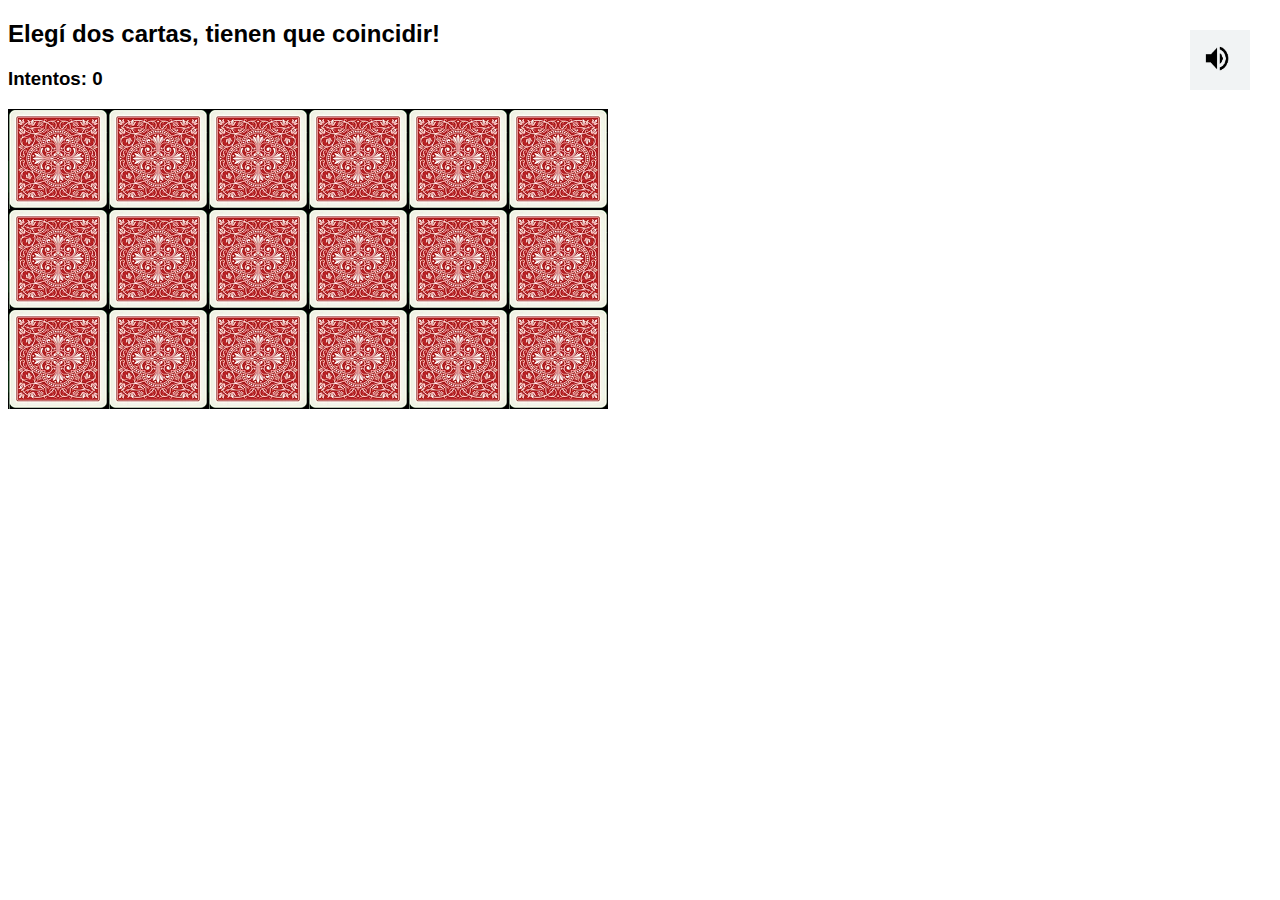
<file: index.html>
<!DOCTYPE html>
<html lang="en" dir="ltr">
<head>
    <meta charset="UTF-8">
    <title>Memory Game</title>
    <link rel="stylesheet" href="style.css"></link>
    <script src="app.js" charset="utf-8"></script>
    

</head>
    
<body>
    <div id="clock" class="topcorner">         
    </div>
    <h2><span id="message"></span></h2>
    <h3>Intentos: <span id="result"></span></h3>
    <div class="grid">
    </div>
    <img id="volumeImg" src="images/volumeOn.png">
</body>
</html>
</file>
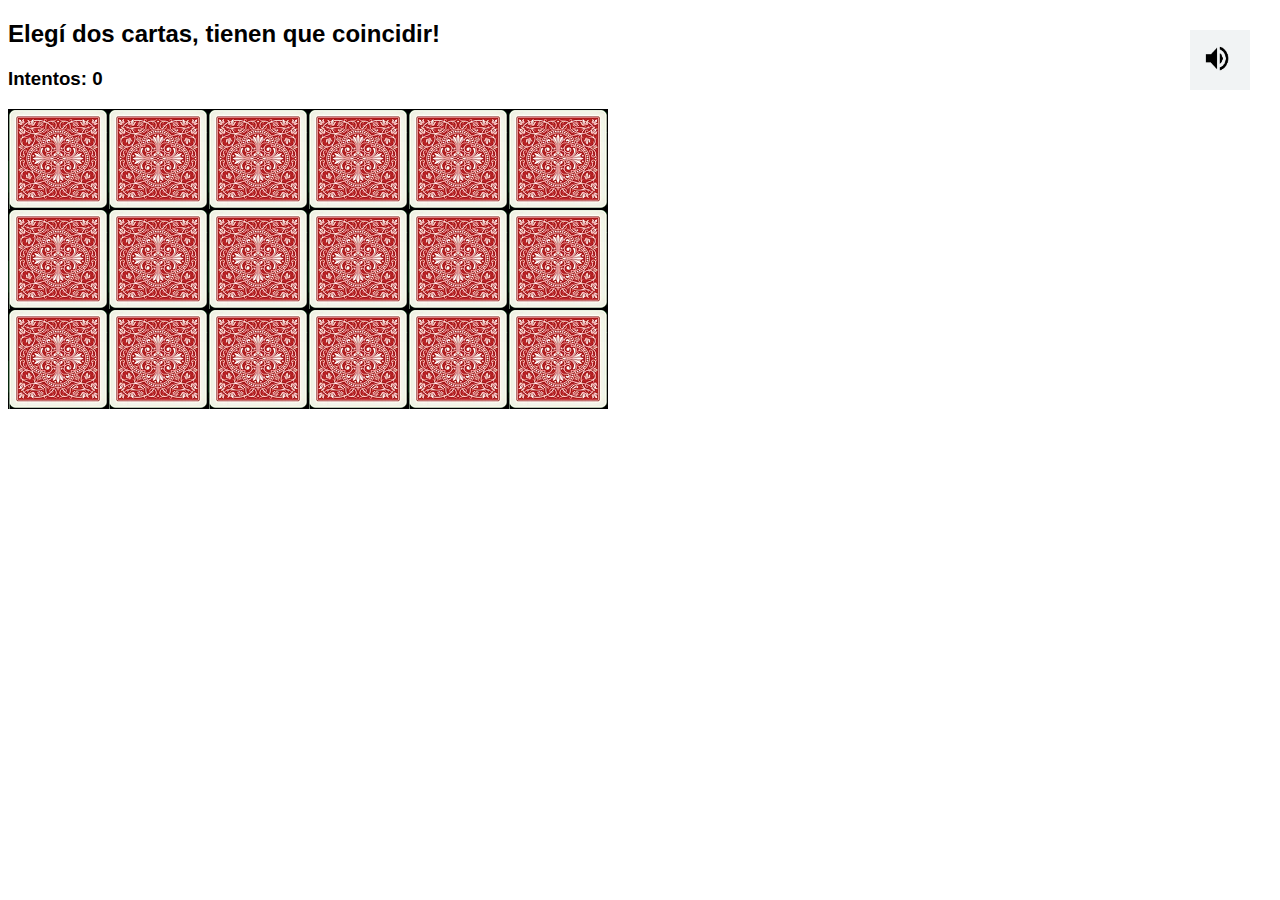
<file: MemoryGame/index.html>
<!DOCTYPE html>
<html lang="en" dir="ltr">
<head>
    <meta charset="UTF-8">
    <title>Memory Game</title>
    <link rel="stylesheet" href="style.css"></link>
    <script src="app.js" charset="utf-8"></script>
    

</head>
    
<body>
    <div id="clock" class="topcorner">         
    </div>
    <h2><span id="message"></span></h2>
    <h3>Intentos: <span id="result"></span></h3>
    <div class="grid">
    </div>
    <img id="volumeImg" src="images/volumeOn.png">
</body>
</html>
</file>
<file: style.css>
.grid {
    display: flex;
    flex-wrap: wrap;
    width: 600px;
    height: 300px;
  }

  .topcorner{
    position:right;
    top:10;
    right:10;
    color: black;
 }

 #volumeImg {
  position:fixed;
  top:30px;
  right:30px;
  width: 60px;
  height:60px;  
}
 #message,  #result{
  font-family:  Sans-serif ;
 }
 h3 {
  font-family:  Sans-serif ;
 }
</file>
<file: MemoryGame/style.css>
.grid {
    display: flex;
    flex-wrap: wrap;
    width: 600px;
    height: 300px;
  }

  .topcorner{
    position:right;
    top:10;
    right:10;
    color: black;
 }

 #volumeImg {
  position:fixed;
  top:30px;
  right:30px;
  width: 60px;
  height:60px;  
}
 #message,  #result{
  font-family:  Sans-serif ;
 }
 h3 {
  font-family:  Sans-serif ;
 }
</file>
